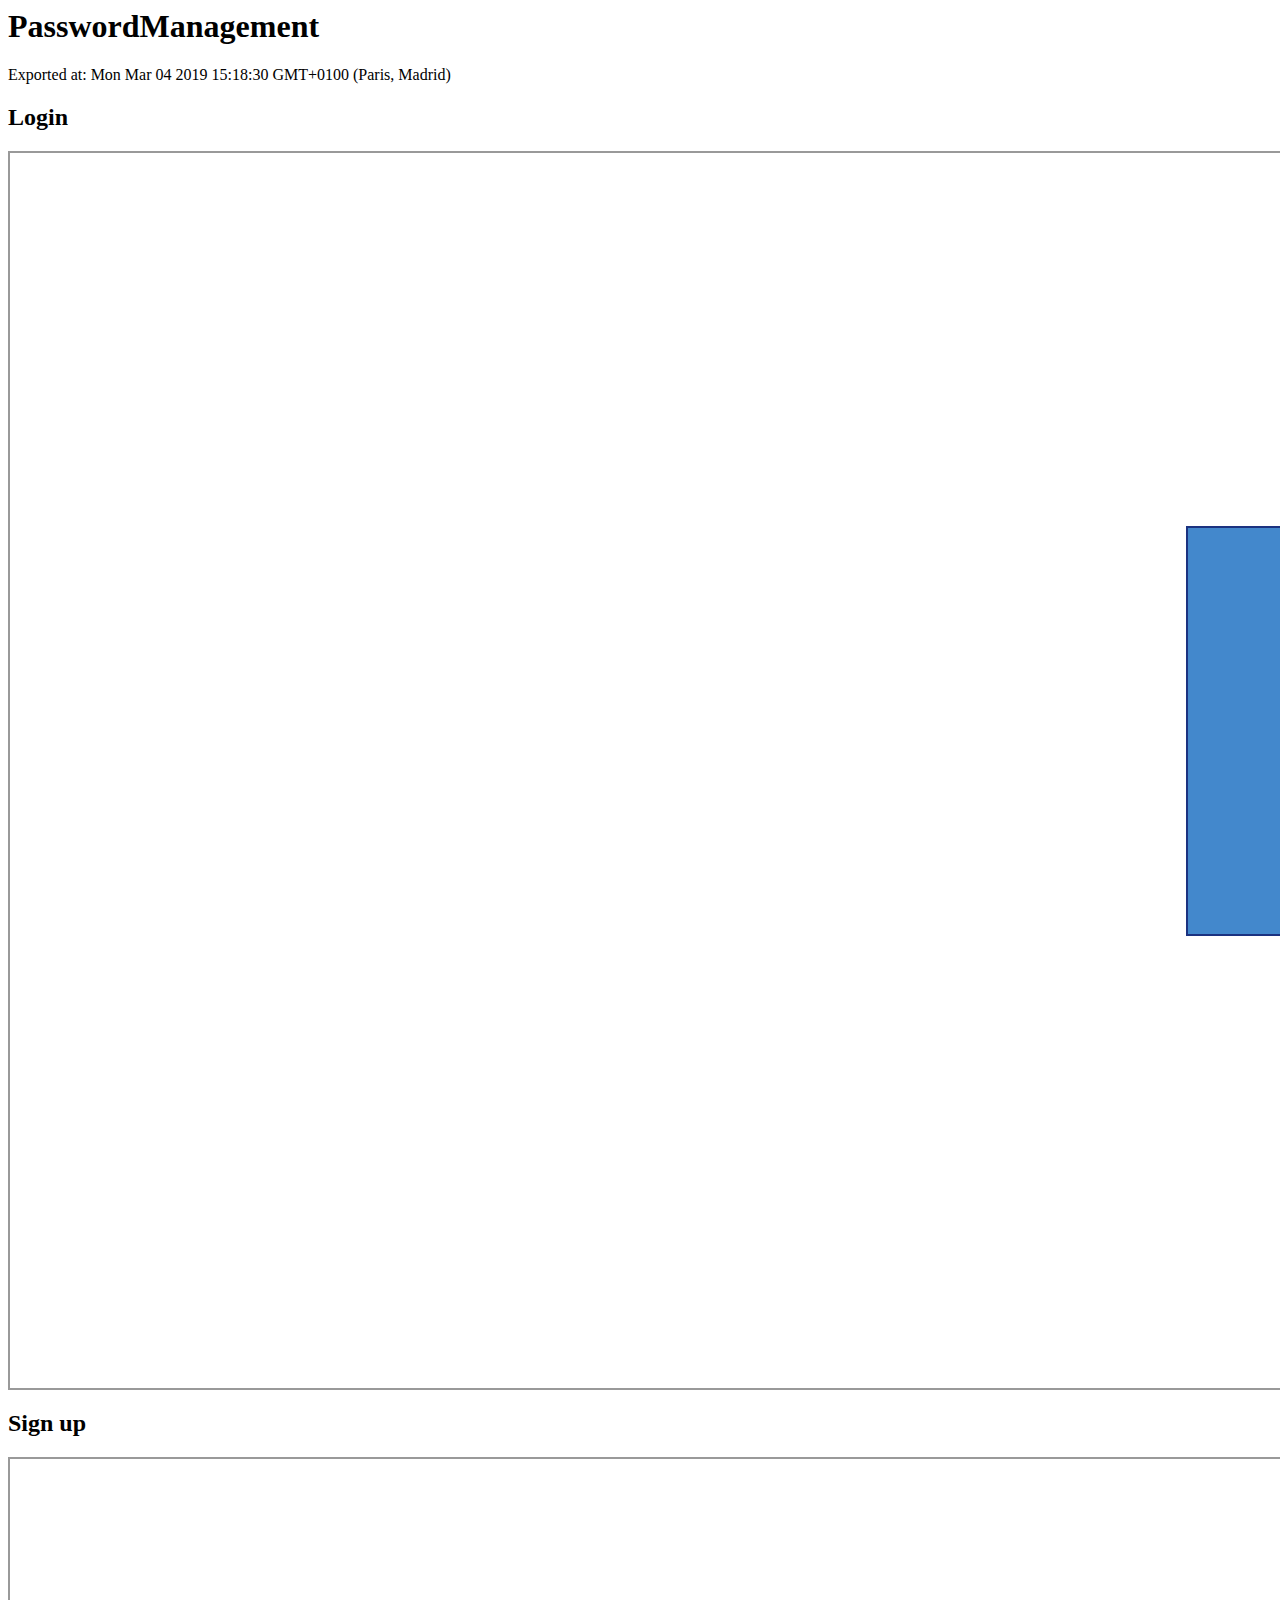
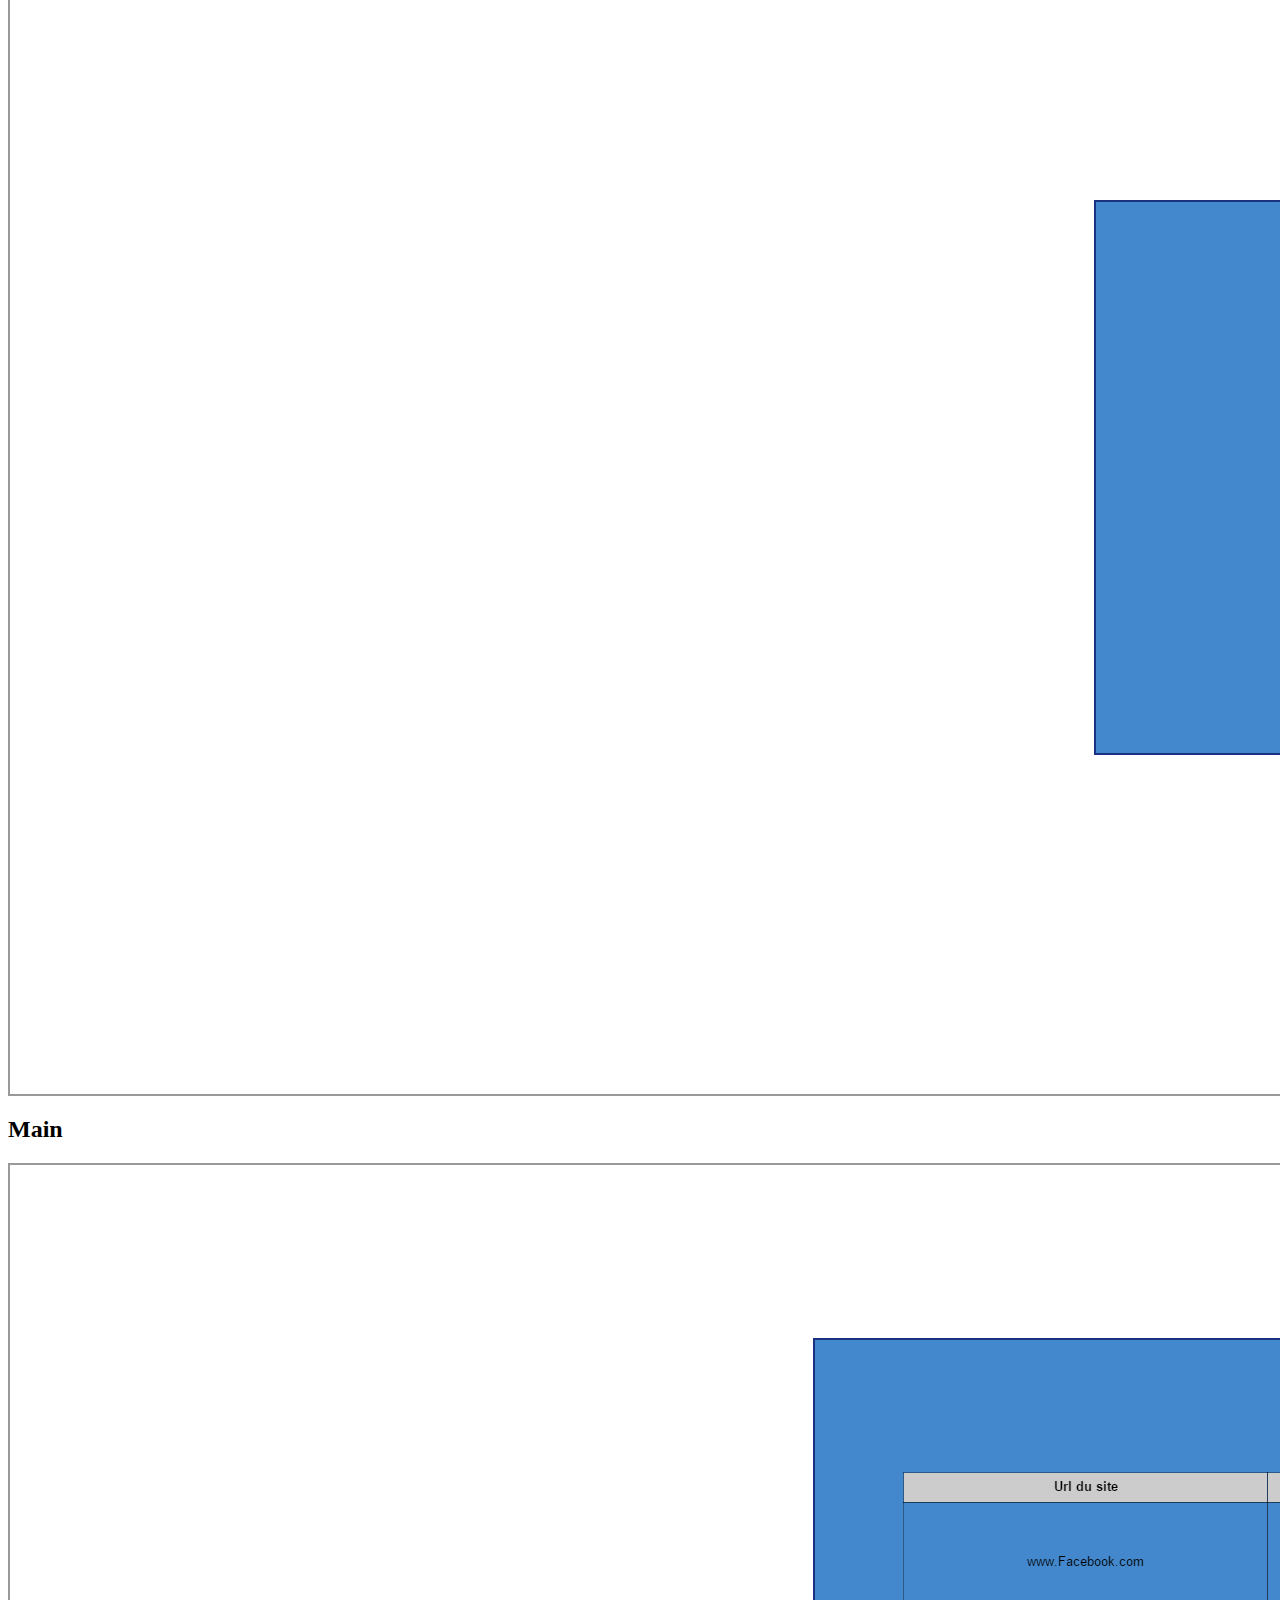
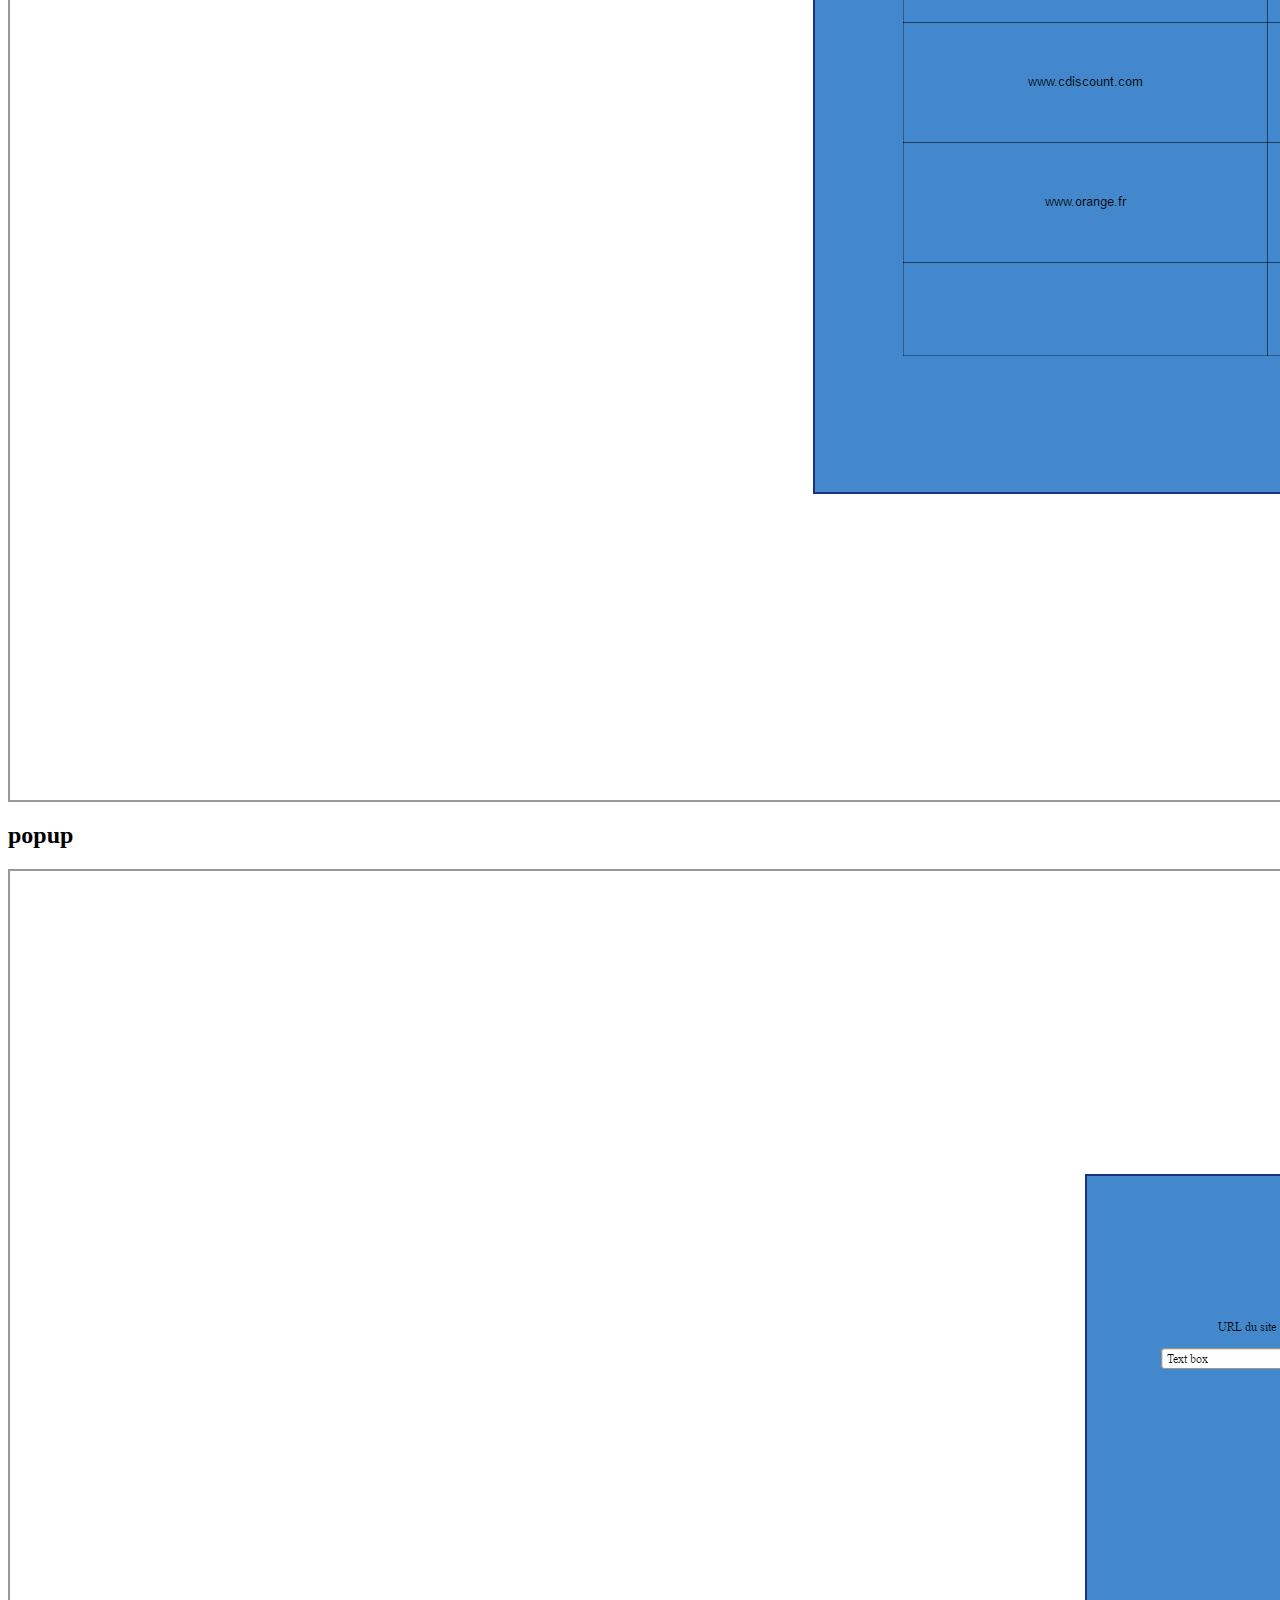
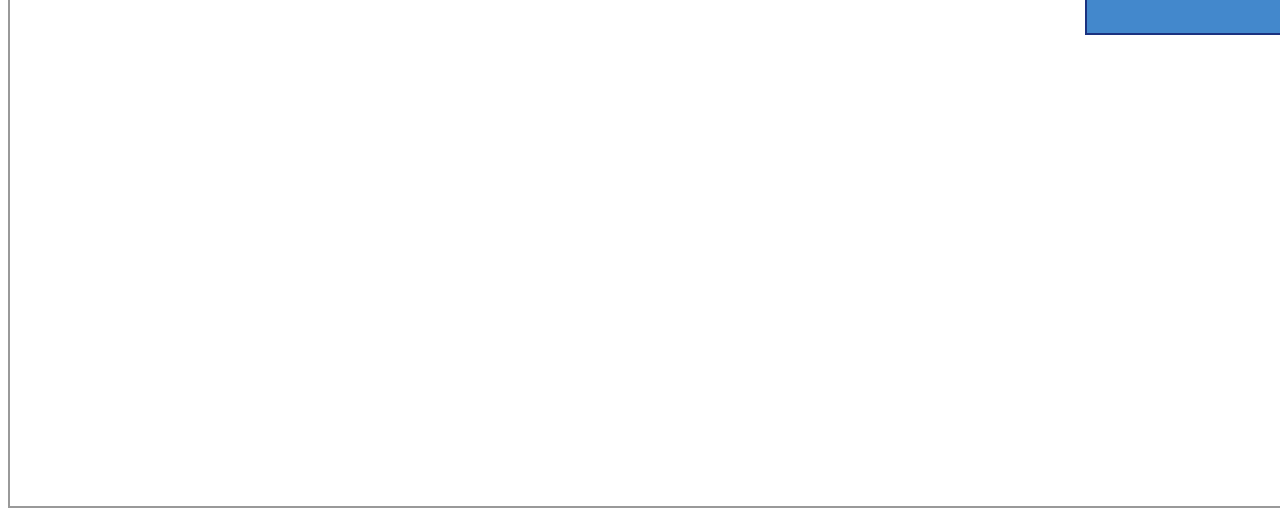
<file: ressources/ManagementPasword/index.html>
<html xmlns="http://www.w3.org/1999/xhtml" xmlns:p="http://www.evolus.vn/Namespace/Pencil" xmlns:html="http://www.w3.org/1999/xhtml"><head><meta http-equiv="Content-Type" content="text/html; charset=UTF-8" />
<title>PasswordManagement</title><link rel="stylesheet" href="Resources/SampleStyle.css" /></head><body><h1 id="documentTitle">PasswordManagement</h1><p id="documentMetadata">Exported at: Mon Mar 04 2019 15:18:30 GMT+0100 (Paris, Madrid)</p><div class="Page" id="login_page"><h2>Login</h2><div class="ImageContainer"><img src="pages\login.png" width="3110" height="1235" usemap="#map_login" /></div><map name="map_login"><area shape="rect" coords="1559,752,1603,770" href="#sign_up_page" title="Go to page 'Sign up'" /><area shape="rect" coords="1358.5,700.5,1447.5,723.5" href="#main_page" title="Go to page 'Main'" /></map></div><div class="Page" id="sign_up_page"><h2>Sign up</h2><div class="ImageContainer"><img src="pages\sign_up.png" width="3110" height="1235" usemap="#map_sign_up" /></div><map name="map_sign_up"><area shape="rect" coords="1727.5,848.5,1816.5,871.5" href="#login_page" title="Go to page 'Login'" /><area shape="rect" coords="1430.5,755.5,1519.5,778.5" href="#main_page" title="Go to page 'Main'" /></map></div><div class="Page" id="main_page"><h2>Main</h2><div class="ImageContainer"><img src="pages\main.png" width="3110" height="1235" usemap="#map_main" /></div><map name="map_main"><area shape="rect" coords="2072.5,365.5,2134.5,385.5" href="#popup_page" title="Go to page 'popup'" /><area shape="rect" coords="2072.5,482.5,2134.5,502.5" href="#popup_page" title="Go to page 'popup'" /><area shape="rect" coords="2072.5,608.5,2134.5,628.5" href="#popup_page" title="Go to page 'popup'" /><area shape="rect" coords="2103.5,210.5,2153.5,233.5" href="#login_page" title="Go to page 'Login'" /><area shape="rect" coords="1495.5,833.5,1584.5,856.5" href="#popup_page" title="Go to page 'popup'" /></map></div><div class="Page" id="popup_page"><h2>popup</h2><div class="ImageContainer"><img src="pages\popup.png" width="3110" height="1235" usemap="#map_popup" /></div><map name="map_popup"><area shape="rect" coords="1861.5,719.5,1950.5,742.5" href="#main_page" title="Go to page 'Main'" /><area shape="rect" coords="1479.5,578.5,1568.5,601.5" href="#main_page" title="Go to page 'Main'" /></map></div></body></html>
</file>
<file: ressources/ManagementPasword/Resources/SampleStyle.css>
/*
    place extra stylesheet here
*/

.ImageContainer img {
    border: solid 2px #999;
}
</file>
